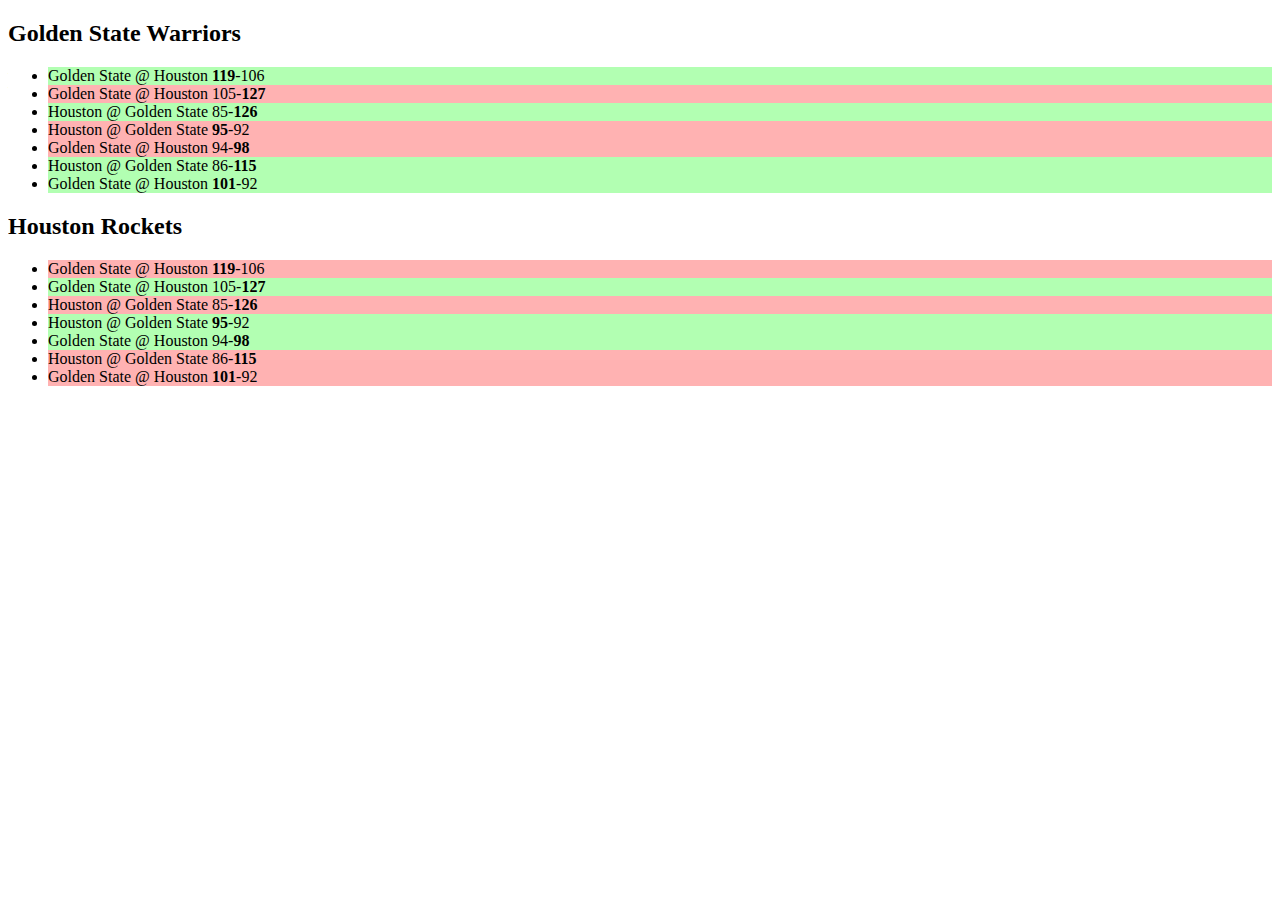
<file: nba_score_table/index.html>
<!DOCTYPE html>
<html lang="en">
  <head>
    <meta charset="UTF-8" />
    <meta name="viewport" content="width=device-width, initial-scale=1.0" />
    <meta http-equiv="X-UA-Compatible" content="ie=edge" />
    <title>NBA Score Table</title>
    <link rel="stylesheet" href="app.css" />
  </head>

  <body>
    <section id="gs">
      <h2>Golden State Warriors</h2>
    </section>
    <section id="hr">
      <h2>Houston Rockets</h2>
    </section>

    <script src="app.js"></script>
  </body>
</html>
</file>
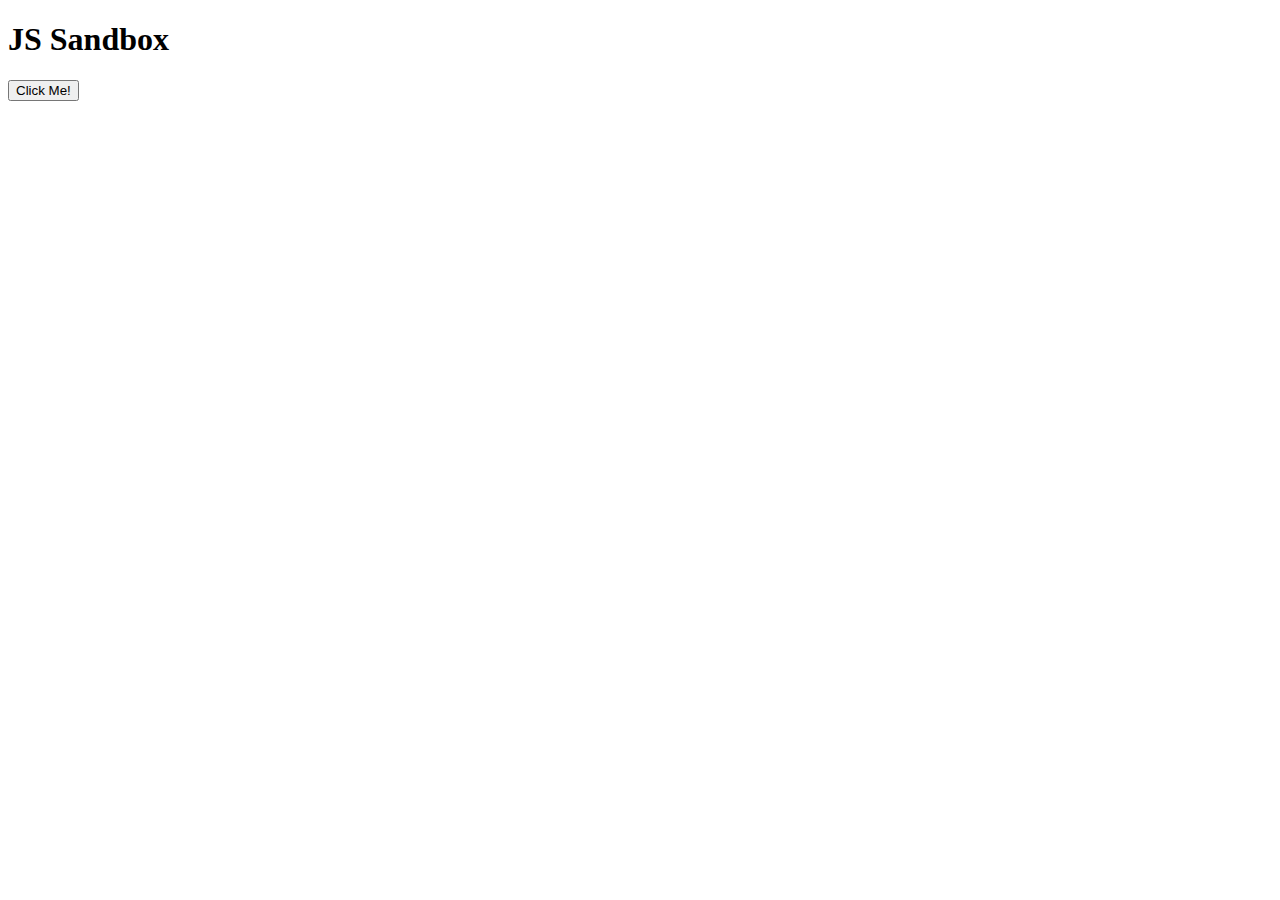
<file: sandbox/index.html>
<!DOCTYPE html>
<html lang="en">
  <head>
    <meta charset="UTF-8" />
    <meta http-equiv="X-UA-Compatible" content="IE=edge" />
    <meta name="viewport" content="width=device-width, initial-scale=1.0" />
    <title>JS Sandbox</title>
  </head>
  <body>
    <h1>JS Sandbox</h1>
    <button>Click Me!</button>
    <script src="deck-of-cards.js"></script>
  </body>
</html>
</file>
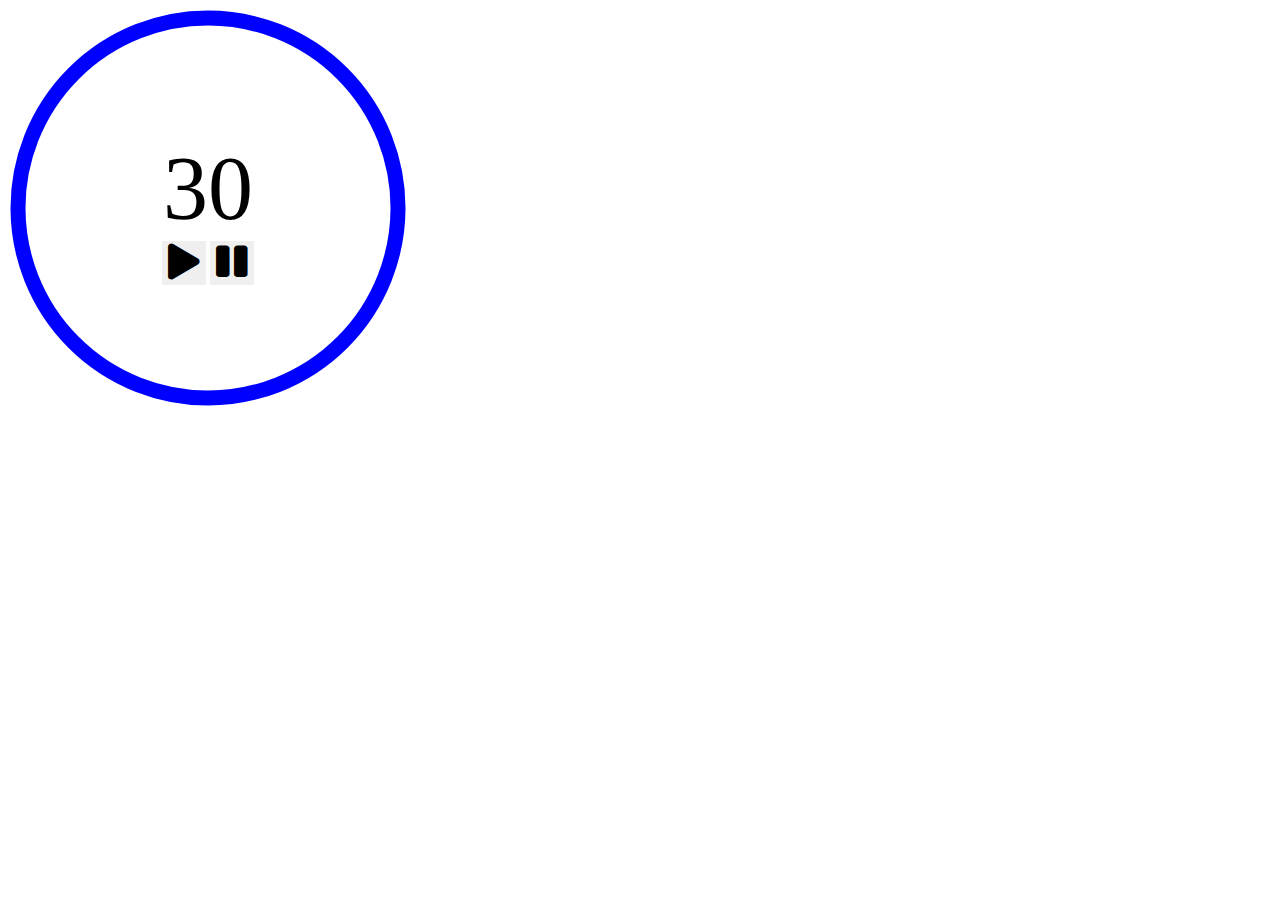
<file: timer/index.html>
<!DOCTYPE html>
<html lang="en">
  <head>
    <meta charset="UTF-8" />
    <meta name="viewport" content="width=device-width, initial-scale=1.0" />
    <meta http-equiv="X-UA-Compatible" content="ie=edge" />
    <title>Timer</title>
    <link rel="stylesheet" href="https://cdnjs.cloudflare.com/ajax/libs/font-awesome/5.15.3/css/all.min.css" referrerpolicy="no-referrer" />
    <link rel="stylesheet" href="app.css" />
  </head>

  <body>
    <div class="timer">
      <div class="controls">
        <input type="text" id="duration" value="30" />
        <div>
          <button id="start"><i class="fas fa-play"></i></button>
          <button id="pause"><i class="fas fa-pause"></i></button>
        </div>
      </div>
      <svg class="dial">
        <circle fill="transparent" stroke="blue" stroke-width="15" transform="rotate(-90 200 200)" r="190" cx="200" cy="200" />
      </svg>
    </div>
    <script src="timer.js"></script>
    <script src="app.js"></script>
  </body>
</html>
</file>
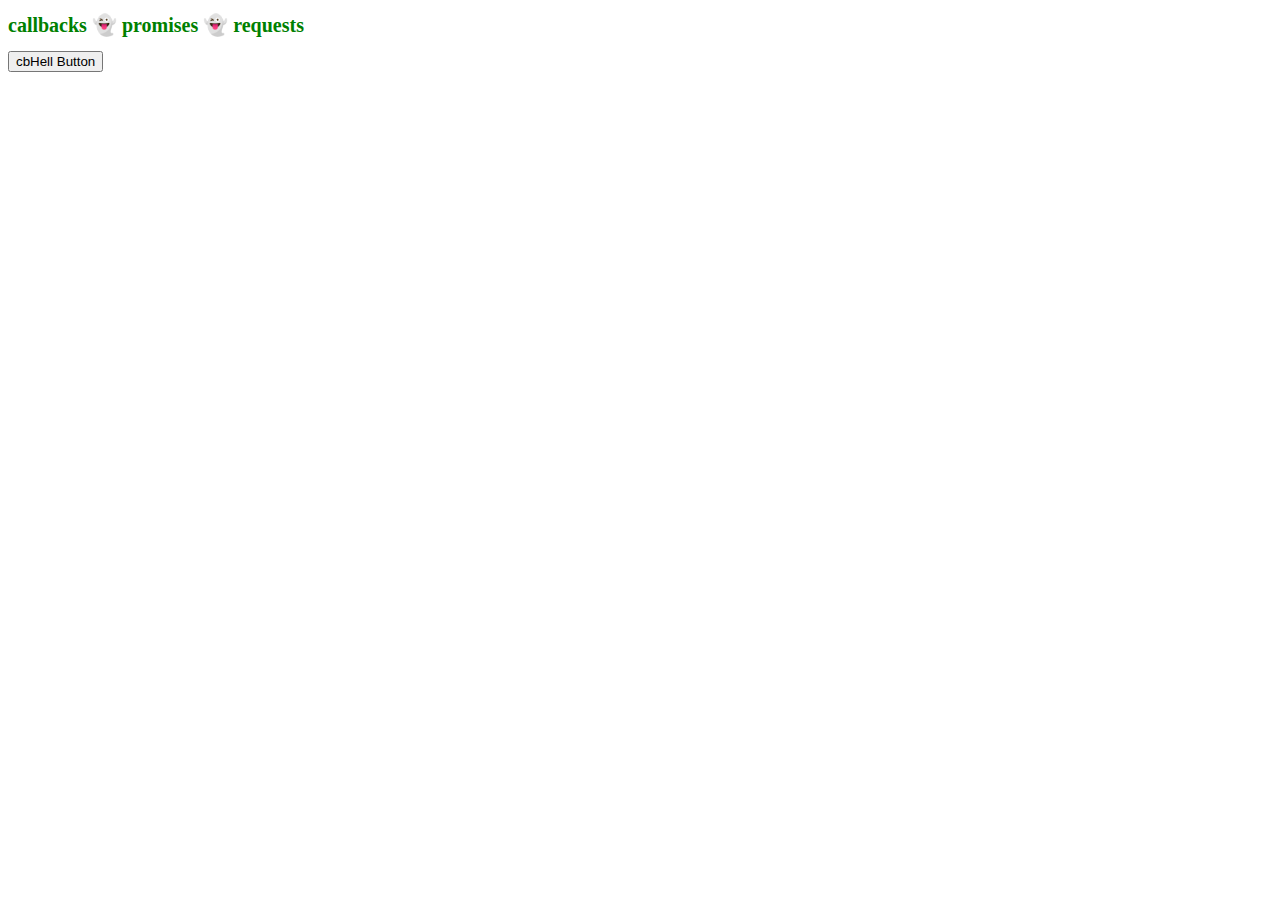
<file: sandbox/async-callbacks-promises/index.html>
<!DOCTYPE html>
<html lang="en">
  <head>
    <meta charset="UTF-8" />
    <meta http-equiv="X-UA-Compatible" content="IE=edge" />
    <meta name="viewport" content="width=device-width, initial-scale=1.0" />
    <title>Callbacks 👻 Promises 👻 Requests</title>
    <link rel="stylesheet" href="styles.css" />
  </head>
  <body>
    <h1>callbacks 👻 promises 👻 requests</h1>

    <button id="cbHellBtn">cbHell Button</button>

    <script src="app.js"></script>
  </body>
</html>
</file>
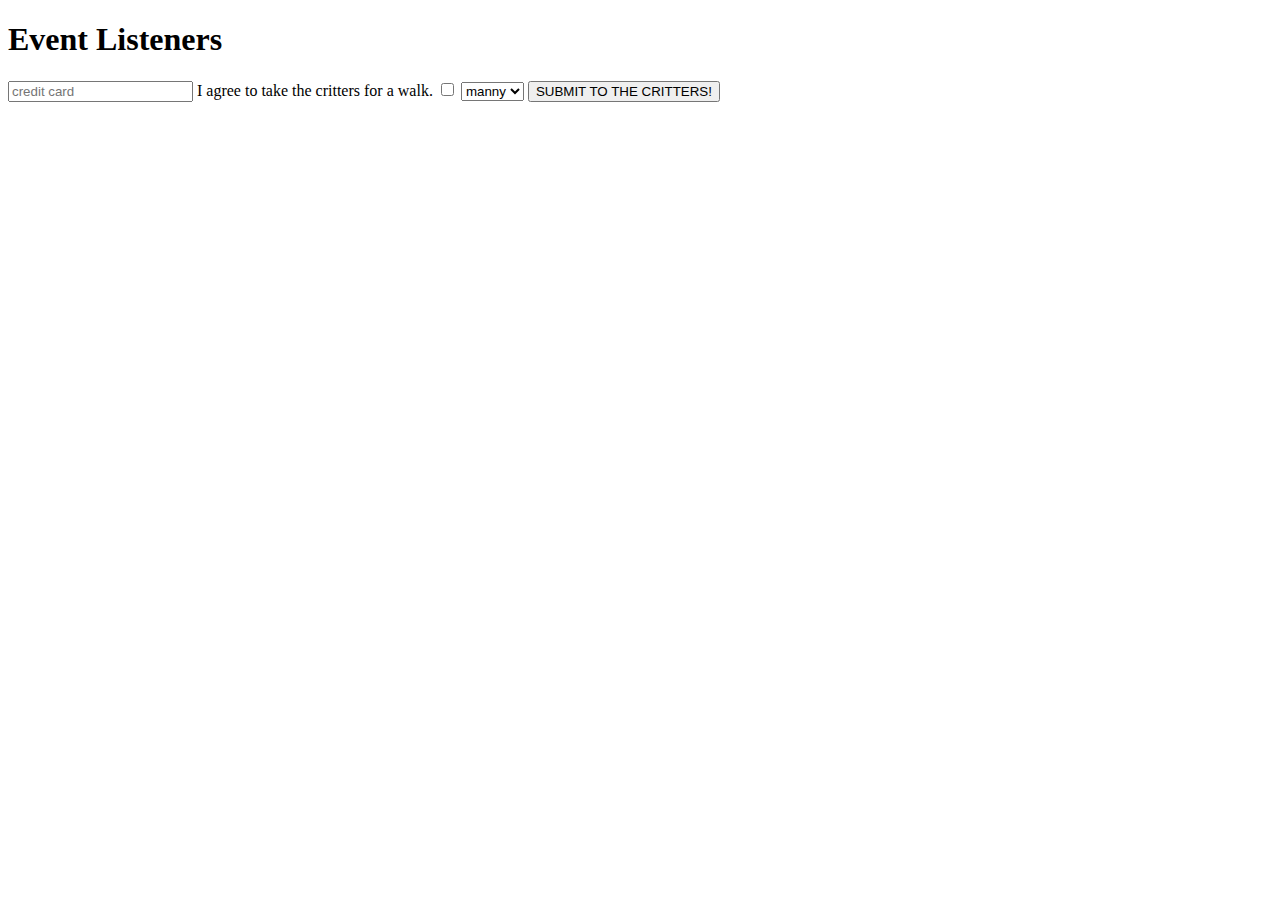
<file: sandbox/event-listeners/index.html>
<!DOCTYPE html>
<html lang="en">
  <head>
    <meta charset="UTF-8" />
    <meta http-equiv="X-UA-Compatible" content="IE=edge" />
    <meta name="viewport" content="width=device-width, initial-scale=1.0" />
    <link rel="stylesheet" href="styles.css" />
    <title>Event Listeners</title>
  </head>
  <body>
    <h1>Event Listeners</h1>
    <!-- but handling events in the html markup is janky and best avoided - target the element via JS and add an event listener -->
    <!-- <button onclick="alert('👻')">Click Me!</button> -->
    <!-- <button id="clicker">👻 CLiCKER 👻</button>
    <button id="impossibleButton">👻 COME AND GET ME! 👻</button> -->
    <!-- <form action="">
      <input type="range" min="10" max="50" />
    </form> -->
    <!-- <h2 id="colorHeader">Pick a color!</h2>
    <section id="boxes"></div> -->
    <!-- <input type="text" id="username" placeholder="Username" /> -->
    <form id="signup-form">
      <input type="text" placeholder="credit card" id="cc" name="creditCard" />
      <label>
        I agree to take the critters for a walk.
        <input type="checkbox" id="terms" name="agreeToTerms" />
      </label>
      <select id="critter" name="selectedCritter">
        <option value="manny">manny</option>
        <option value="ike">ike</option>
        <option value="orson">orson</option>
      </select>
      <input type="submit" value="SUBMIT TO THE CRITTERS!" />
    </form>
    <script src="script.js"></script>
  </body>
</html>
</file>
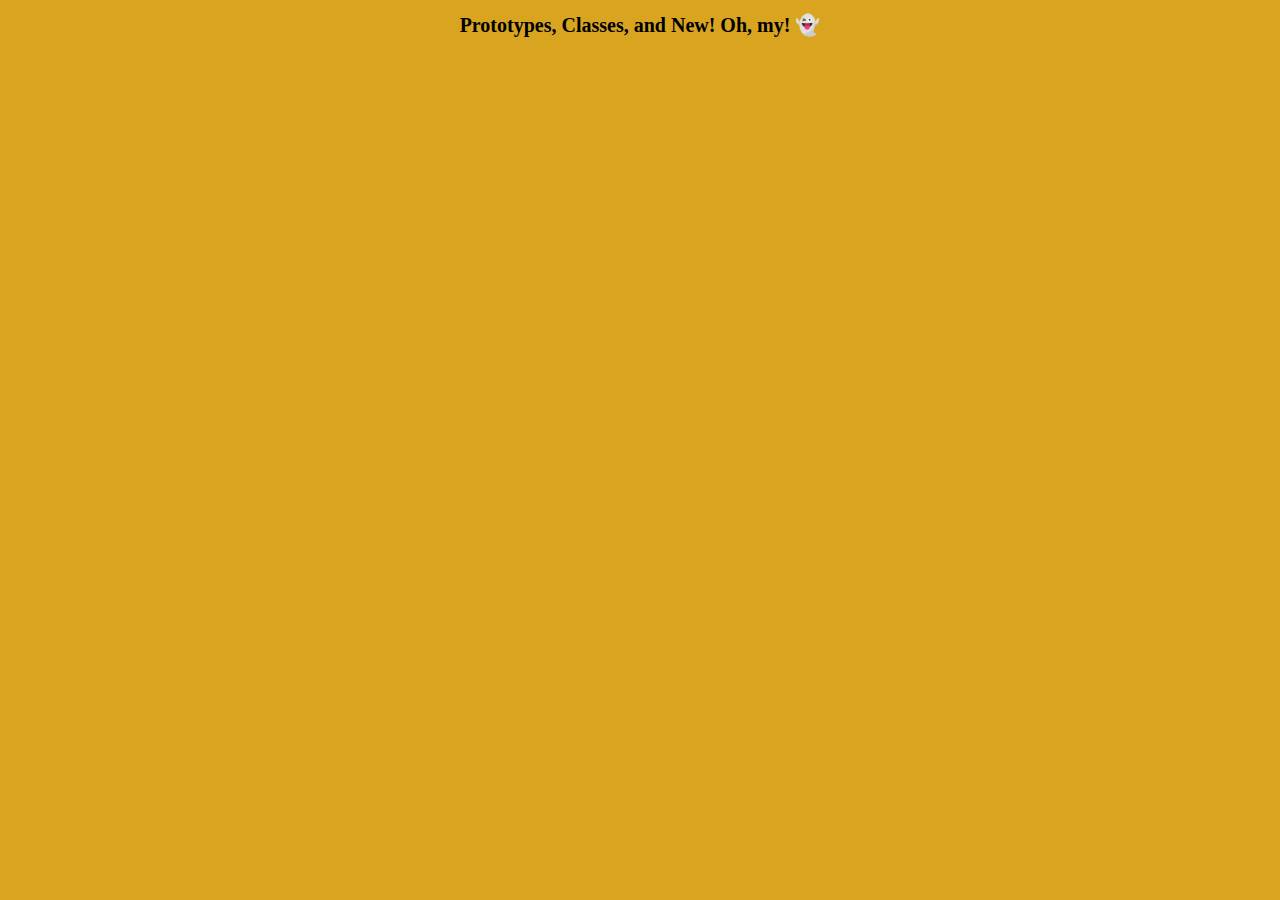
<file: sandbox/oop/index.html>
<!DOCTYPE html>
<html lang="en">
  <head>
    <meta charset="UTF-8" />
    <meta http-equiv="X-UA-Compatible" content="IE=edge" />
    <meta name="viewport" content="width=device-width, initial-scale=1.0" />
    <title>Prototypes, Classes, and New! Oh, my! 👻</title>
    <link rel="stylesheet" href="styles.css" />
  </head>
  <body>
    <h1>Prototypes, Classes, and New! Oh, my! 👻</h1>

    <script src="app.js"></script>
  </body>
</html>
</file>
<file: nba_score_table/app.css>
.win {
  background-color: rgba(0, 255, 0, 0.3);
}
.loss {
  background-color: rgba(255, 0, 0, 0.3);
}
</file>
<file: timer/app.css>
* {
  font: inherit;
}
.dial {
  height: 400px;
  width: 400px;
}

.timer {
  position: relative;
  display: inline-block;
}

.timer input {
  display: block;
  border: none;
  width: 240px;
  font-size: 90px;
  text-align: center;
}

.timer button {
  border: none;
  font-size: 36px;
  cursor: pointer;
}
.timer button:focus {
  outline: none;
}
.timer input:focus {
  outline: none;
}

.controls {
  position: absolute;
  top: 0;
  left: 0;
  right: 0;
  bottom: 0;
  display: flex;
  justify-content: center;
  align-items: center;
  flex-direction: column;
}
</file>
<file: sandbox/async-callbacks-promises/styles.css>
html {
  font-size: 62.5%;
}
h1 {
  color: green;
  font-size: 2rem;
}
</file>
<file: sandbox/event-listeners/styles.css>
#impossibleButton {
  position: absolute;
  top: 10px;
  left: 10px;
}

h2#colorHeader {
  padding: 1rem;
  text-align: center;
}

#boxes {
  display: flex;
  justify-content: center;
  align-items: center;
  flex-wrap: wrap;
}

.box {
  width: 200px;
  height: 200px;
  /* float: left; */
}
</file>
<file: sandbox/oop/styles.css>
html {
  font-size: 62.5%;
}
body {
  background-color: hsl(43, 74%, 49%);
}
h1 {
  /* color: hsl(13, 74%, 49%); */
  color: black;
  font-size: 2rem;
  text-align: center;
}
</file>
